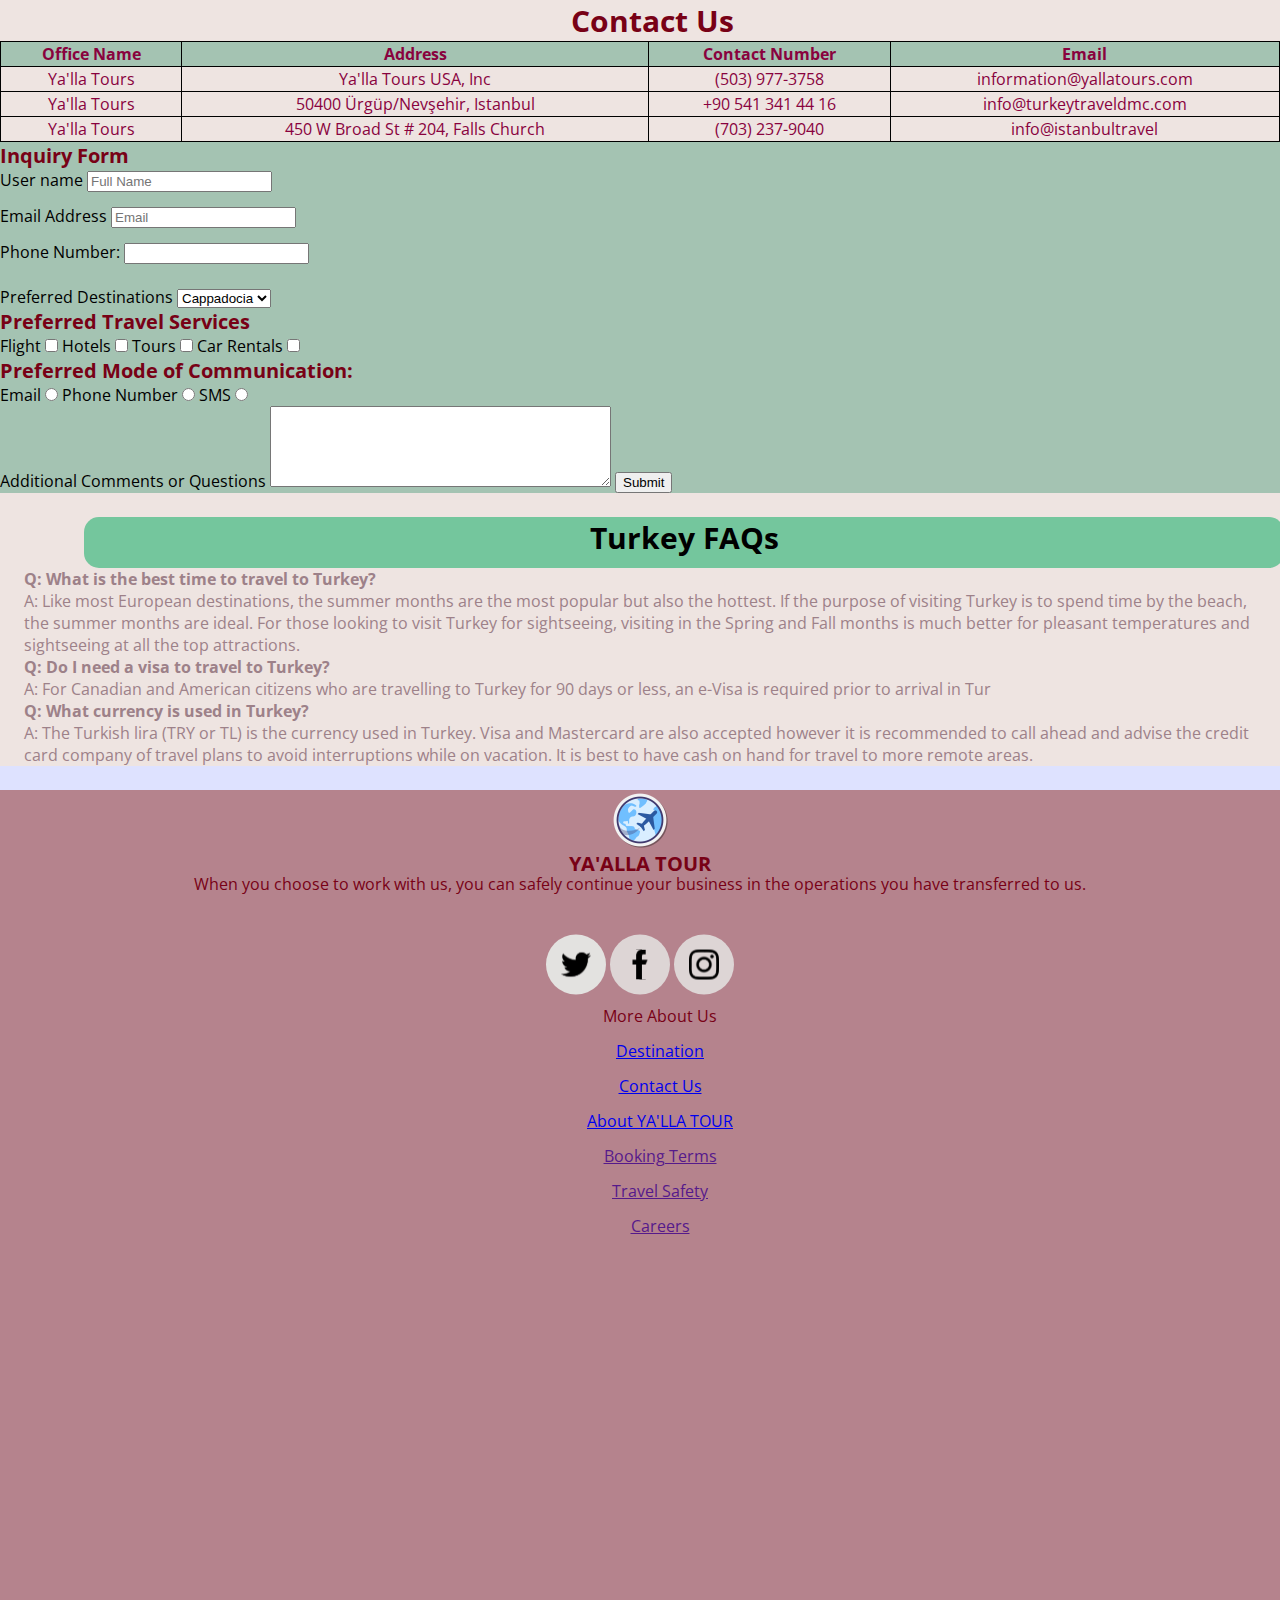
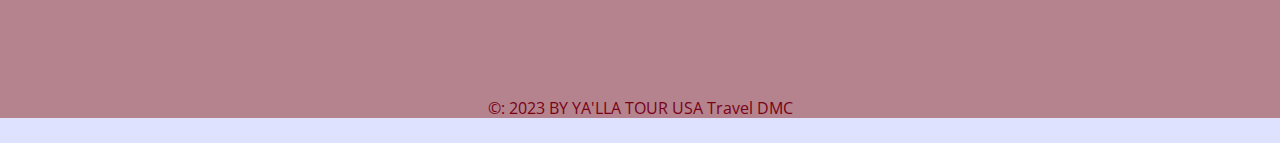
<file: contact.html>
<!DOCTYPE html>
<html lang="en">
    <head>
        <meta charset="UTF-8" />
        <meta http-equiv="X-UA-Compatible" content="IE=edge" />
        <meta name="viewport" content="width=device-width, initial-scale=1.0" />
        <title>Contact Us</title>
        <link rel="preconnect" href="https://fonts.googleapis.com" />
        <link rel="preconnect" href="https://fonts.gstatic.com" crossorigin />
        <link
            href="https://fonts.googleapis.com/css2?family=Inter:wght@400;600&family=Open+Sans:wght@400;600&family=Poppins:ital,wght@1,600&display=swap"
            rel="stylesheet"
        />
        <link rel="stylesheet" href="./styles.css" />
    </head>
    <body>
        <section class="contact-header">
            <div>
                <h1>Contact Us</h1>
                <table class="contact-all">
                    <thead>
                        <tr>
                            <th>Office Name</th>
                            <th>Address</th>
                            <th>Contact Number</th>
                            <th>Email</th>
                        </tr>
                    </thead>
                    <tbody>
                        <tr>
                            <td>Ya'lla Tours</td>
                            <td>Ya'lla Tours USA, Inc</td>
                            <td>(503) 977-3758</td>
                            <td>information@yallatours.com</td>
                        </tr>
                        <tr>
                            <td>Ya'lla Tours</td>
                            <td>50400 Ürgüp/Nevşehir, Istanbul</td>
                            <td>+90 541 341 44 16</td>
                            <td>info@turkeytraveldmc.com</td>
                        </tr>
                        <tr>
                            <td>Ya'lla Tours</td>
                            <td>450 W Broad St # 204, Falls Church</td>
                            <td>(703) 237-9040</td>
                            <td>info@istanbultravel</td>
                        </tr>
                    </tbody>
                </table>
            </div>
            <form class="inquire-section">
                <h4>Inquiry Form</h4>
                <label for="userNameInput">User name</label>
                <input
                    type="text"
                    id="usernameInput"
                    name="fullName"
                    placeholder="Full Name"
                    required
                /><br />

                <label for="emailInput">Email Address</label>
                <input
                    type="email"
                    id="emailInput"
                    name="email"
                    placeholder="Email"
                    required
                />
                <br />

                <label for="telInput">Phone Number:</label>
                <input
                    type="tel"
                    required
                    id="telInput"
                    pattern="[0-9]{3}-[0-9]{3}-[0-9]{4}"
                    name="phoneNumber"
                />
                <br /><br />

                <label for="preferrefDestinationSelect"
                    >Preferred Destinations</label
                >
                <select
                    name="preferredDestination"
                    id="preferredDestinationSelect"
                >
                    <option value="Cappadocia">Cappadocia</option>

                    <option value="Antalya">Antalya</option>

                    <option value="Bursa">Bursa</option>
                </select>

                <div>
                    <h4>Preferred Travel Services</h4>
                    <label for="preferredFlightCheckbox">Flight</label>
                    <input
                        type="checkbox"
                        id="preferredFlightCheckbox"
                        name="isFlightChecked"
                    />

                    <label for="preferredHotelsCheckbox">Hotels</label>
                    <input
                        type="checkbox"
                        id="preferredHotelsCheckbox"
                        name="isHotelsChecked"
                    />

                    <label for="preferredToursCheckbox">Tours</label>
                    <input
                        type="checkbox"
                        id="preferredToursCheckbox"
                        name="isToursChecked"
                    />

                    <label for="preferredCarRentalsCheckbox">Car Rentals</label>
                    <input
                        type="checkbox"
                        id="preferredCarRentalsCheckbox"
                        name="isCarRentalsChecked"
                    />
                </div>
                <h4>Preferred Mode of Communication:</h4>
                <label for="emailRadioInput">Email</label>
                <input
                    type="radio"
                    id="emailRadioInput"
                    name="comunicationFormat"
                    value="Email"
                />
                <label for="phoneNumberRadioInput">Phone Number</label>
                <input
                    type="radio"
                    id="phoneNumberRadioInput"
                    name="comunicationFormat"
                    value="Phone Number"
                />
                <label for="smsRadioInput">SMS</label>
                <input
                    type="radio"
                    id="smsRadioInput"
                    name="comunicationFormat"
                    value="SMS"
                />

                <div>
                    <label for="commentsTextarea"
                        >Additional Comments or Questions</label
                    >
                    <textarea
                        name="comments"
                        id="commentsTextarea"
                        cols="40"
                        rows="5"
                    ></textarea>
                    <input type="submit" value="Submit" />
                </div>
            </form>

            <section class="question-section">
                <div>
                    <h5>Turkey FAQs</h5>
                    <dl>
                        <dt>
                            <strong
                                >Q: What is the best time to travel to
                                Turkey?</strong
                            >
                        </dt>

                        <dd>
                            A: Like most European destinations, the summer
                            months are the most popular but also the hottest. If
                            the purpose of visiting Turkey is to spend time by
                            the beach, the summer months are ideal. For those
                            looking to visit Turkey for sightseeing, visiting in
                            the Spring and Fall months is much better for
                            pleasant temperatures and sightseeing at all the top
                            attractions.
                        </dd>
                        <dt>
                            <strong
                                >Q: Do I need a visa to travel to
                                Turkey?</strong
                            >
                        </dt>
                        <dd>
                            A: For Canadian and American citizens who are
                            travelling to Turkey for 90 days or less, an e-Visa
                            is required prior to arrival in Tur
                        </dd>
                        <dt>
                            <strong>Q: What currency is used in Turkey?</strong>
                        </dt>
                        <dd>
                            A: The Turkish lira (TRY or TL) is the currency used
                            in Turkey. Visa and Mastercard are also accepted
                            however it is recommended to call ahead and advise
                            the credit card company of travel plans to avoid
                            interruptions while on vacation. It is best to have
                            cash on hand for travel to more remote areas.
                        </dd>
                    </dl>
                </div>
            </section>
        </section>
        <footer class="footer-contact">
            <div class="footer__logo">
                <img src="./assets/plane.png" alt="plane" class="globe-plane" />
                <h4>YA'ALLA TOUR</h4>
                <p>
                    When you choose to work with us, you can safely continue
                    your business in the operations you have transferred to us.
                </p>

                <div class="footer-social__icons">
                    <img src="./assets/twitter.svg" alt="twitter" />
                    <img src="./assets/facebook.svg" alt="facebook" />
                    <img src="./assets/instagram.svg" alt="instagram" />
                </div>

                <div class="footer-page">
                    <ul>
                        <li>More About Us</li>
                        <li><a href="./destination.html">Destination</a></li>
                        <li><a href="./contact.html">Contact Us</a></li>
                        <li><a href="./index.html">About YA'LLA TOUR</a></li>
                        <li><a href="">Booking Terms</a></li>
                        <li><a href="">Travel Safety</a></li>
                        <li><a href="">Careers</a></li>
                    </ul>
                </div>
                <div class="footer-end">
                    <iframe
                        width="500"
                        height="450"
                        src="https://www.youtube.com/embed/ESfNaZT9lEc"
                        title="YouTube video player"
                        frameborder="0"
                        allow="accelerometer; autoplay; clipboard-write; encrypted-media; gyroscope; picture-in-picture; web-share"
                        allowfullscreen
                    ></iframe>
                    <iframe
                        src="https://www.google.com/maps/embed?pb=!1m14!1m8!1m3!1d11195.407867013197!2d-122.7256141!3d45.4526391!3m2!1i1024!2i768!4f13.1!3m3!1m2!1s0x54950c9e2330835f%3A0x4f20464c38904269!2sYa&#39;Lla%20Tours%20USA%20Inc!5e0!3m2!1sen!2sus!4v1683645317704!5m2!1sen!2sus"
                        width="500"
                        height="450"
                        style="border: 0"
                        allowfullscreen=""
                        loading="lazy"
                        referrerpolicy="no-referrer-when-downgrade"
                    ></iframe>
                </div>
                <p>&copy: 2023 BY YA'LLA TOUR USA Travel DMC</p>
            </div>
        </footer>
    </body>
</html>
</file>
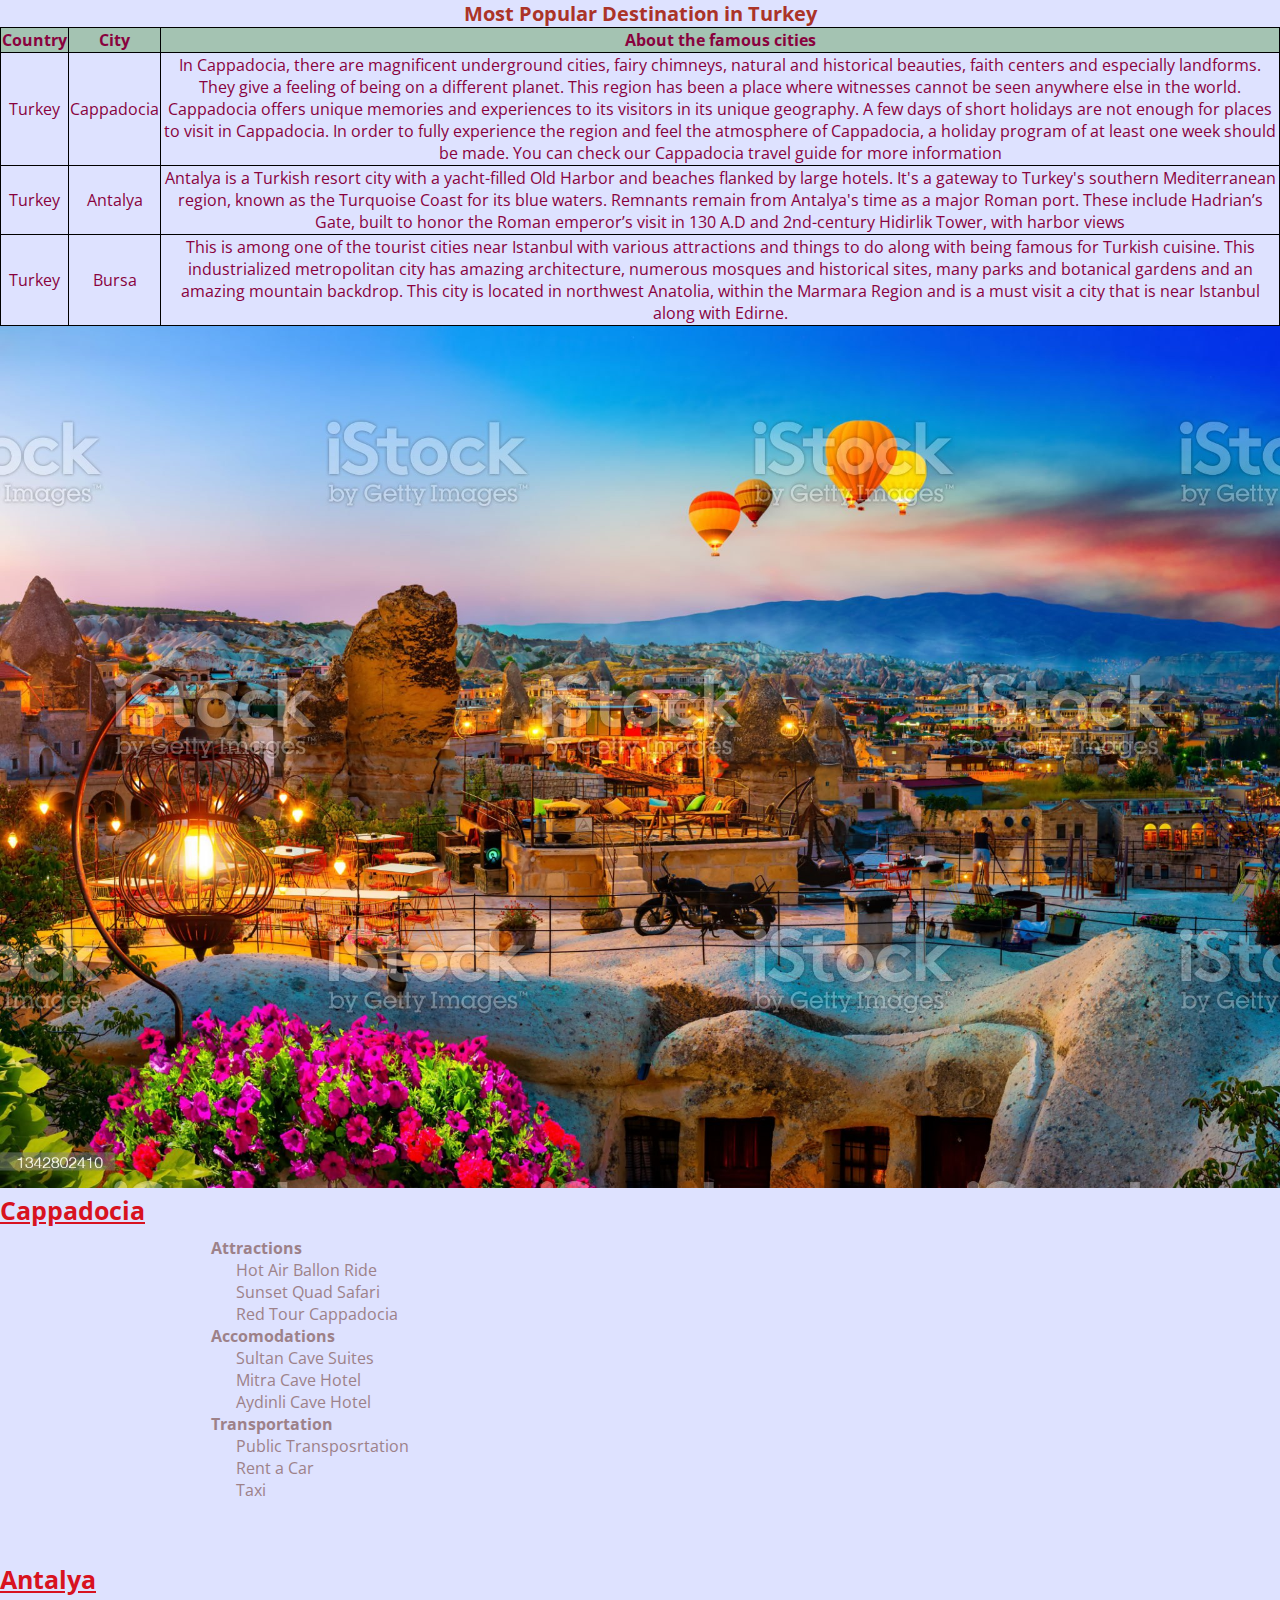
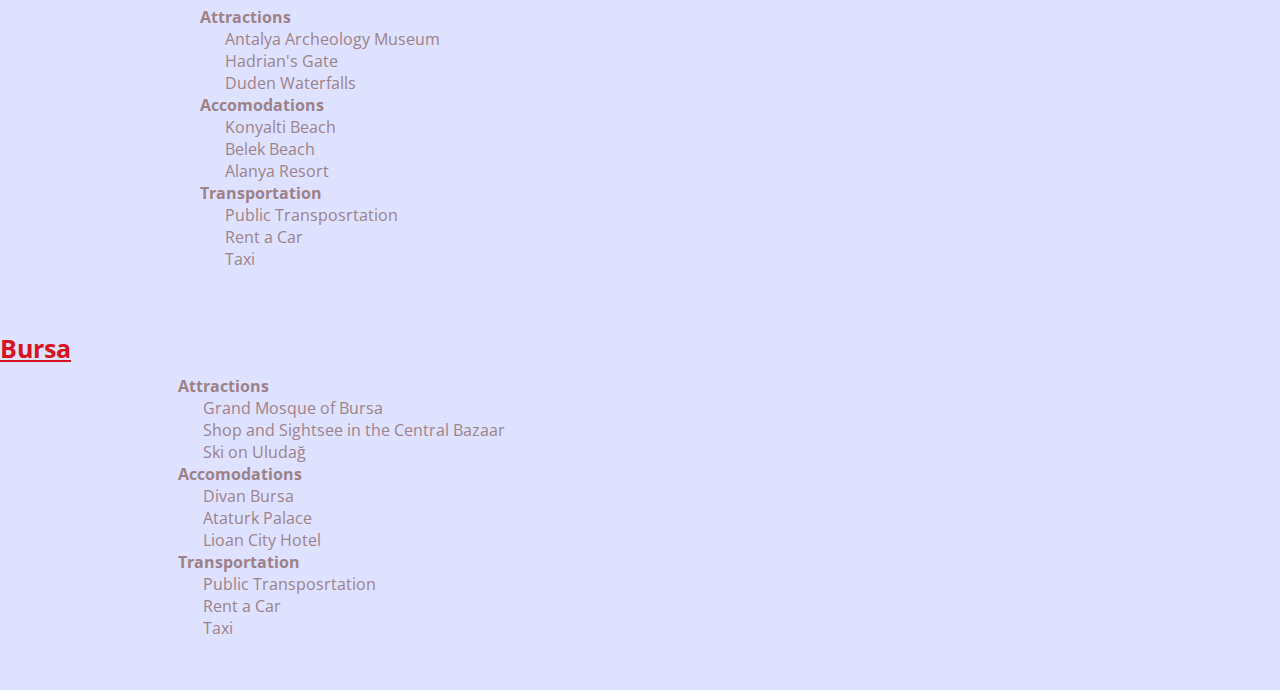
<file: destination.html>
<!DOCTYPE html>
<html lang="en">
    <head>
        <meta charset="UTF-8" />
        <meta http-equiv="X-UA-Compatible" content="IE=edge" />
        <meta name="viewport" content="width=device-width, initial-scale=1.0" />
        <title>Destination</title>
        <link rel="stylesheet" href="./styles.css" />
        <link rel="preconnect" href="https://fonts.googleapis.com" />
        <link rel="preconnect" href="https://fonts.gstatic.com" crossorigin />
        <link
            href="https://fonts.googleapis.com/css2?family=Inter:wght@400;600&family=Open+Sans:wght@400;600&family=Poppins:ital,wght@1,600&display=swap"
            rel="stylesheet"
        />
    </head>
    <body>
        <section class="destination-section">
            <div class="destination-section__container">
                <h2>Most Popular Destination in Turkey</h2>
            </div>
            <table>
                <thead>
                    <tr>
                        <th>Country</th>
                        <th>City</th>
                        <th>About the famous cities</th>
                    </tr>
                </thead>

                <tbody>
                    <tr>
                        <td>Turkey</td>
                        <td>Cappadocia</td>
                        <td>
                            In Cappadocia, there are magnificent underground
                            cities, fairy chimneys, natural and historical
                            beauties, faith centers and especially landforms.
                            They give a feeling of being on a different planet.
                            This region has been a place where witnesses cannot
                            be seen anywhere else in the world. Cappadocia
                            offers unique memories and experiences to its
                            visitors in its unique geography. A few days of
                            short holidays are not enough for places to visit in
                            Cappadocia. In order to fully experience the region
                            and feel the atmosphere of Cappadocia, a holiday
                            program of at least one week should be made. You can
                            check our Cappadocia travel guide for more
                            information
                        </td>
                    </tr>
                    <tr>
                        <td>Turkey</td>

                        <td>Antalya</td>

                        <td>
                            Antalya is a Turkish resort city with a yacht-filled
                            Old Harbor and beaches flanked by large hotels. It's
                            a gateway to Turkey's southern Mediterranean region,
                            known as the Turquoise Coast for its blue waters.
                            Remnants remain from Antalya's time as a major Roman
                            port. These include Hadrian’s Gate, built to honor
                            the Roman emperor’s visit in 130 A.D and 2nd-century
                            Hidirlik Tower, with harbor views
                        </td>
                    </tr>
                    <tr>
                        <td>Turkey</td>
                        <td>Bursa</td>
                        <td>
                            This is among one of the tourist cities near
                            Istanbul with various attractions and things to do
                            along with being famous for Turkish cuisine. This
                            industrialized metropolitan city has amazing
                            architecture, numerous mosques and historical sites,
                            many parks and botanical gardens and an amazing
                            mountain backdrop. This city is located in northwest
                            Anatolia, within the Marmara Region and is a must
                            visit a city that is near Istanbul along with
                            Edirne.
                        </td>
                    </tr>
                </tbody>
            </table>

            <div class="photo-section__img">
                <img src="./docia.jpg" alt="" />
            </div>

            <h3>Cappadocia</h3>

            <div class="info-section">
                <dl>
                    <dt>
                        <strong>Attractions </strong>
                    </dt>
                    <dd>Hot Air Ballon Ride</dd>
                    <dd>Sunset Quad Safari</dd>
                    <dd>Red Tour Cappadocia</dd>
                    <dt><strong>Accomodations</strong></dt>
                    <dd>Sultan Cave Suites</dd>
                    <dd>Mitra Cave Hotel</dd>
                    <dd>Aydinli Cave Hotel</dd>
                    <dt><strong>Transportation</strong></dt>
                    <dd>Public Transposrtation</dd>
                    <dd>Rent a Car</dd>
                    <dd>Taxi</dd>
                </dl>

                <iframe
                    width="560"
                    height="315"
                    src="https://www.youtube.com/embed/KhwLtXp-PWE"
                    title="YouTube video player"
                    frameborder="0"
                    allow="accelerometer; autoplay; clipboard-write; encrypted-media; gyroscope; picture-in-picture; web-share"
                    allowfullscreen
                ></iframe>
            </div>

            <h3>Antalya</h3>

            <div class="info-section">
                <dl>
                    <dt><strong>Attractions</strong></dt>
                    <dd>Antalya Archeology Museum</dd>
                    <dd>Hadrian's Gate</dd>
                    <dd>Duden Waterfalls</dd>
                    <dt><strong>Accomodations</strong></dt>
                    <dd>Konyalti Beach</dd>
                    <dd>Belek Beach</dd>
                    <dd>Alanya Resort</dd>
                    <dt><strong>Transportation</strong></dt>
                    <dd>Public Transposrtation</dd>
                    <dd>Rent a Car</dd>
                    <dd>Taxi</dd>
                </dl>

                <iframe
                    width="560"
                    height="315"
                    src="https://www.youtube.com/embed/h_XJe5VXI0A"
                    title="YouTube video player"
                    frameborder="0"
                    allow="accelerometer; autoplay; clipboard-write; encrypted-media; gyroscope; picture-in-picture; web-share"
                    allowfullscreen
                ></iframe>
            </div>

            <h3>Bursa</h3>

            <div class="info-section">
                <dl>
                    <dt><strong>Attractions</strong></dt>
                    <dd>Grand Mosque of Bursa</dd>
                    <dd>Shop and Sightsee in the Central Bazaar</dd>
                    <dd>Ski on Uludağ</dd>

                    <dt><strong>Accomodations</strong></dt>
                    <dd>Divan Bursa</dd>
                    <dd>Ataturk Palace</dd>
                    <dd>Lioan City Hotel</dd>

                    <dt><strong>Transportation</strong></dt>
                    <dd>Public Transposrtation</dd>
                    <dd>Rent a Car</dd>
                    <dd>Taxi</dd>
                </dl>

                <iframe
                    width="560"
                    height="315"
                    src="https://www.youtube.com/embed/LNEh6MFRTz4"
                    title="YouTube video player"
                    frameborder="0"
                    allow="accelerometer; autoplay; clipboard-write; encrypted-media; gyroscope; picture-in-picture; web-share"
                    allowfullscreen
                ></iframe>
            </div>
        </section>
    </body>
</html>
</file>
<file: styles.css>
* {
    margin: 0 auto;

    box-sizing: border-box;
}

:root {
    --red-color: #9b2226;
    --darkorange-color: #ab3428;
    --darkred-color: #780116;
    --lightred-color: #d81220;
    --cherry-color: #bc4749;
    --lightcherry-color: #e63946;
    --lightplum-color: #785964;
    --orange-color: #f6aa1c;
}

body {
    max-width: 1440px;
    background-color: #dee2ff;
    font-family: "Open Sans", sans-serif;
}
ul {
    list-style-type: none;
}

/* Header */

header {
    height: 80px;
    /*background-color: #abd1b5;*/
    max-width: 1440px;
    margin: 0 auto;
    padding-left: 80px;
    padding-right: 80px;
}

h1 {
    text-align: center;
    color: var(--red-color);

    margin-left: 25px;
    font-size: 40px;
}

h2 {
    text-align: center;
    font-size: 25px;
    color: var(--darkorange-color);
}

h3 {
    text-align: left;
    font-size: 25px;
    color: var(--lightred-color);

    text-decoration-line: underline;
}
.navigation {
    max-width: 1440px;
    margin: 0 auto;
    display: flex;
    justify-content: space-between;
    align-items: center;
    height: 100px;
    padding-left: 80px;
    padding-left: 80px;
}

.navigation__links {
    display: flex;
    gap: 40px;
    align-items: center;
    color: #538d22;
}

/* Hero section*/

.hero-section__image img {
    width: 100%;
    /*height: auto;*/
}

.hero-section__description {
    max-width: 1440px;
    margin: 0 auto;
    font-size: 20px;
    color: #bc4749;
}
/*Destination-section*/

.destination-section {
    max-width: 1440px;
    margin: 0 auto;
    align-items: center;
    height: 100px;
    color: var(--lightcherry-color);
    padding: 0;
}

.destination-section__container h2 {
    text-align: center;
    font-size: 20px;
    /*line-height: 30px;
    margin-bottom: 30px;
    margin-top: 30px;
    color: #9e1c10;*/
}

.destination-table {
    background-color: #619b8a;
}

.photo-section__img img {
    width: 100%;
    height: auto;
}

/*Info Section*/

.info-section {
    height: auto;
    display: flex;
    padding-left: 100px;
    margin: 10px;

    color: #d81159;
}

.info-section dd {
    margin-left: 25px;
}

.info-section iframe {
    display: flex;
    gap: 20px;
    padding-left: 80px;
}
table {
    border-collapse: collapse;
    width: 100%;
    color: #89023e;
}

th,
td {
    border: 1px solid #da627d;
    text-align: center;
}

.hero-section__video h2 {
    text-align: left;
    font-size: 20px;
    line-height: 25px;
    color: var(--lightplum-color);
    margin-bottom: 20px;
    margin-top: 45px;
}

#iframe {
    margin-top: 10px;
    margin-bottom: 50px;
}

table {
    border-collapse: collapse;
    width: 100%;
}

th,
td {
    border: 1px solid black;

    text-align: center;
}
th {
    background-color: #a4c3b2;
}

/*Contact us*/
.contact-header {
    max-width: 1440px;
    margin: 0 auto;

    background-color: #eee4e1;
    /*padding-top: 15px;
    height: 80px;
    padding-right: 80px;
    padding-left: 80px;*/
}
.contact-all {
    width: 100%;
}
.contact-header h1 {
    font-size: 30px;
    color: var(--darkred-color);
}

/* Contact */

.inquire-section {
    background-color: #a4c3b2;
    width: 100%;
}

#emailInput {
    margin-top: 15px;
}
#telInput {
    margin-top: 15px;
}
#passwordInput {
    margin-top: 15px;
}
h4 {
    color: var(--darkred-color);

    font-size: 20px;
}
dl {
    color: #9d8189;
}
.question-section h5 {
    width: 100%;
    text-align: center;
    font-size: 30px;
    margin-left: 60px;
    margin-right: 60px;

    padding-bottom: 10px;
    width: 1200px;
    background-color: #74c69d;
    border-radius: 15px;
}
.question-section {
    margin: 24px;
}

/*Footer*/

.footer-contact {
    max-width: 1440px;
    margin: 0 auto;
    background-color: #b5838d;
}
.footer-social__icons {
    margin-top: 40px;
}
.footer__logo {
    margin-bottom: 25px;
    color: #252422;
    line-height: 20px;
    text-align: center;
}
.footer__logo p {
    color: var(--darkred-color);
}
.footer-page li {
    text-align: center;
    color: var(--darkred-color);
    line-height: 35px;
}
</file>
